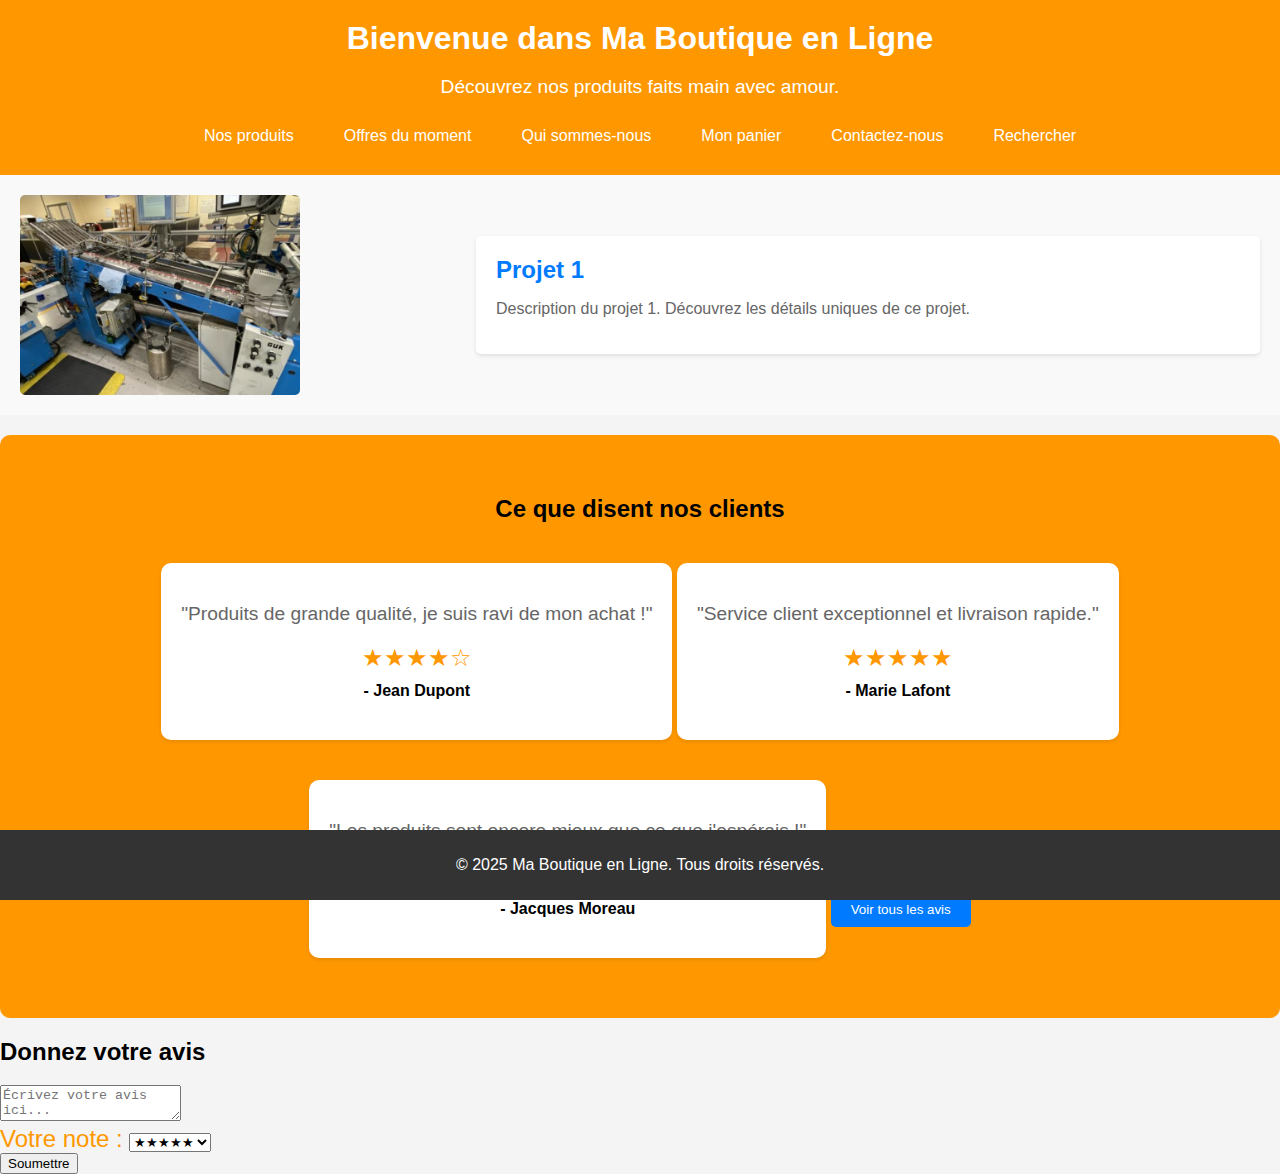
<file: index.html>
<!DOCTYPE html>
<html lang="fr">
<head>
    <meta charset="UTF-8">
    <meta name="viewport" content="width=device-width, initial-scale=1.0">
    <title>Ma Boutique en Ligne</title>
    <link rel="stylesheet" href="styles.css">
</head>
<body>
    <header>
        <h1>Bienvenue dans Ma Boutique en Ligne</h1>
        <p>Découvrez nos produits faits main avec amour.</p>
        <nav class="menu">
            <ul>
                <li><a href="produits.html">Nos produits</a></li>
                <li><a href="offres.html">Offres du moment</a></li>
                <li><a href="#qui-sommes-nous">Qui sommes-nous</a></li>
                <li><a href="#panier">Mon panier</a></li>
                <li><a href="#contact">Contactez-nous</a></li>
                <li><a href="#recherche">Rechercher</a></li>
            </ul>
        </nav>
    </header>
    
    <!-- Ajout du carrousel -->
    <section class="carrousel">
        <button class="carrousel-prev" onclick="showPrevItem()">&#10094;</button>
        <div class="carrousel-container">
            <div class="carrousel-item">
                <img src="Machine 22.jpg" alt="Projet 1">
                <div class="carrousel-text">
                    <h3><a href="#projet1">Projet 1</a></h3>
                    <p>Description du projet 1. Découvrez les détails uniques de ce projet.</p>
                </div>
            </div>
            <div class="carrousel-item">
                <img src="Module B&R.jpg" alt="Projet 2">
                <div class="carrousel-text">
                    <h3><a href="#projet2">Projet 2</a></h3>
                    <p>Description du projet 2. Découvrez les détails uniques de ce projet.</p>
                </div>
            </div>
            <div class="carrousel-item">
                <img src="Machine 22.jpg" alt="Projet 3">
                <div class="carrousel-text">
                    <h3><a href="#projet3">Projet 3</a></h3>
                    <p>Description du projet 3. Découvrez les détails uniques de ce projet.</p>
                </div>
            </div>
            <div class="carrousel-item">
                <img src="Module B&R.jpg" alt="Projet 4">
                <div class="carrousel-text">
                    <h3><a href="#projet4">Projet 4</a></h3>
                    <p>Description du projet 4. Découvrez les détails uniques de ce projet.</p>
                </div>
            </div>
        </div>
        <button class="carrousel-next" onclick="showNextItem()">&#10095;</button>
    </section>

 <section class="testimonials">
    <h2>Ce que disent nos clients</h2>
    <div class="testimonial">
        <div class="testimonial-content">
            <p>"Produits de grande qualité, je suis ravi de mon achat !"</p>
            <div class="rating">
                &#9733;&#9733;&#9733;&#9733;&#9734; <!-- 4 étoiles -->
            </div>
            <h4>- Jean Dupont</h4>
        </div>
    </div>
    <div class="testimonial">
        <div class="testimonial-content">
            <p>"Service client exceptionnel et livraison rapide."</p>
            <div class="rating">
                &#9733;&#9733;&#9733;&#9733;&#9733; <!-- 5 étoiles -->
            </div>
            <h4>- Marie Lafont</h4>
        </div>
    </div>
    <div class="testimonial">
        <div class="testimonial-content">
            <p>"Les produits sont encore mieux que ce que j'espérais !"</p>
            <div class="rating">
                &#9733;&#9733;&#9733;&#9733;&#9734; <!-- 4 étoiles -->
            </div>
            <h4>- Jacques Moreau</h4>
        </div>
    </div>
    <button class="view-all" onclick="location.href='avis.html'">Voir tous les avis</button>
</section>

    <section class="submit-review">
    <h2>Donnez votre avis</h2>
    <form id="review-form">
        <textarea name="review" placeholder="Écrivez votre avis ici..." required></textarea>
        <div class="rating">
            <label for="rating">Votre note :</label>
            <select name="rating" id="rating" required>
                <option value="5">&#9733;&#9733;&#9733;&#9733;&#9733;</option>
                <option value="4">&#9733;&#9733;&#9733;&#9733;&#9734;</option>
                <option value="3">&#9733;&#9733;&#9733;&#9734;&#9734;</option>
                <option value="2">&#9733;&#9733;&#9734;&#9734;&#9734;</option>
                <option value="1">&#9733;&#9734;&#9734;&#9734;&#9734;</option>
            </select>
        </div>
        <button type="submit">Soumettre</button>
    </form>
</section>


    

    <footer>
        <p>&copy; 2025 Ma Boutique en Ligne. Tous droits réservés.</p>
    </footer>

    <!-- Script JavaScript pour le défilement du carrousel -->
    <script src="scripts.js"></script>

    <script src="https://cdn.emailjs.com/dist/email.min.js"></script>
<script>
   (function() {
      emailjs.init("0VGDSd8mYFEHGvs87");
   })();
</script>

  <script>
document.getElementById('review-form').addEventListener('submit', function(event) {
    event.preventDefault();
    const review = event.target.review.value;
    const rating = event.target.rating.value;

    console.log('Review:', review);
    console.log('Rating:', rating);

    // Préparer les paramètres pour l'email
    const templateParams = {
        review: review,
        rating: rating
    };

    console.log('Template Params:', templateParams);

    emailjs.send('service_80qzljh', 'template_cz6k3it', templateParams)
        .then((response) => {
            console.log('SUCCESS!', response.status, response.text);
            alert('Avis soumis avec succès !');
            // Réinitialiser le formulaire
            event.target.reset();
        }, (error) => {
            console.log('FAILED...', error);
            alert('Échec de la soumission de l\'avis.');
        });
});
</script>



</body>
</html>
</file>
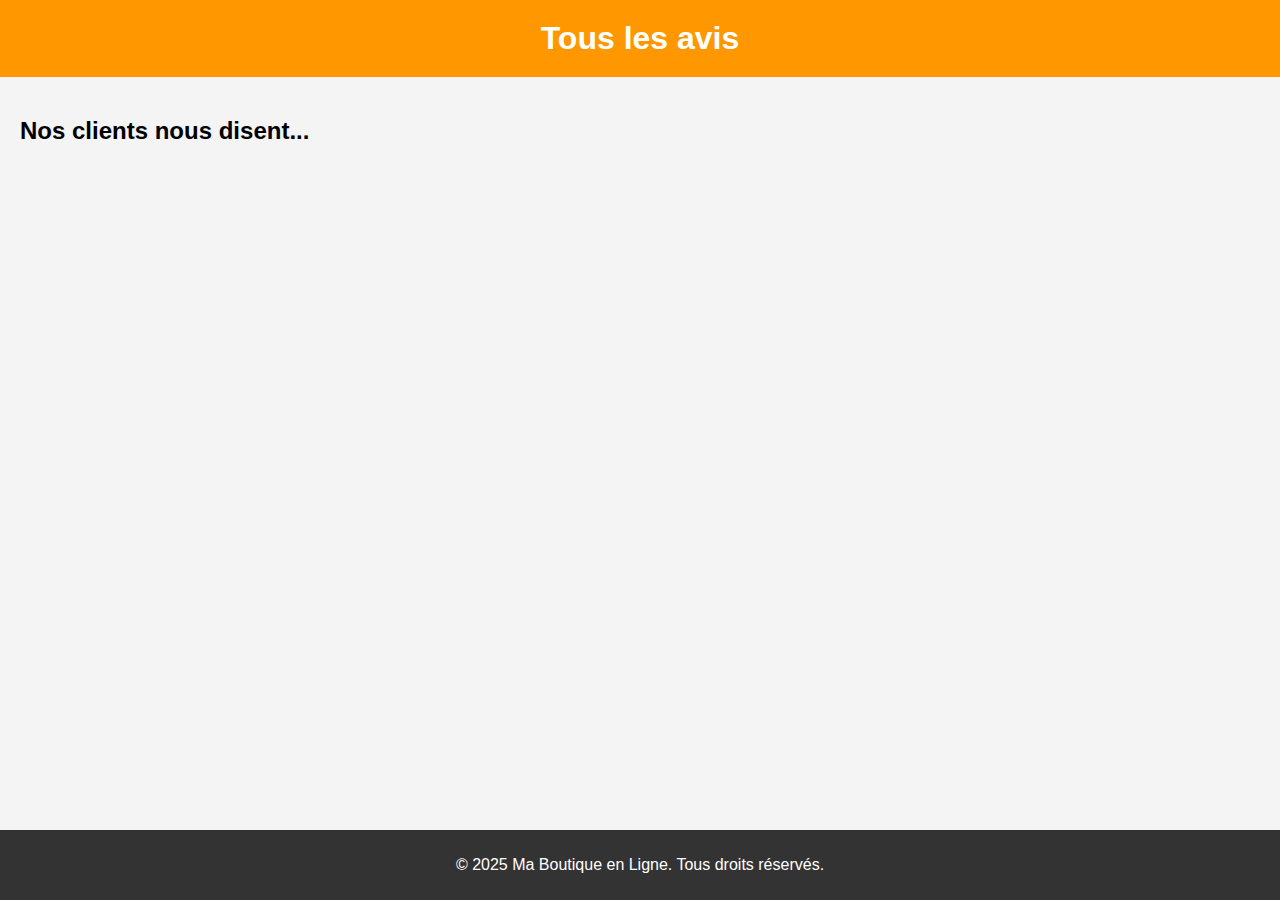
<file: avis.html>
<!DOCTYPE html>
<html lang="fr">
<head>
    <meta charset="UTF-8">
    <meta name="viewport" content="width=device-width, initial-scale=1.0">
    <title>Tous les avis - Ma Boutique en Ligne</title>
    <link rel="stylesheet" href="styles.css">
</head>
<body>
    <header>
        <h1>Tous les avis</h1>
    </header>
    <main>
        <section class="all-testimonials">
            <h2>Nos clients nous disent...</h2>
            <!-- Les avis seront insérés ici par JavaScript -->
        </section>
    </main>
    <footer>
        <p>&copy; 2025 Ma Boutique en Ligne. Tous droits réservés.</p>
    </footer>

    <script>
    window.addEventListener('DOMContentLoaded', (event) => {
        // Récupérer les avis stockés
        let reviews = JSON.parse(localStorage.getItem('reviews')) || [];
        const allTestimonials = document.querySelector('.all-testimonials');
        
        // Afficher chaque avis
        reviews.forEach((reviewData) => {
            const newTestimonial = document.createElement('div');
            newTestimonial.classList.add('testimonial');
            newTestimonial.innerHTML = `
                <p>"${reviewData.review}"</p>
                <div class="rating">
                    ${Array.from({ length: reviewData.rating }, () => '&#9733;').join('')}
                    ${Array.from({ length: 5 - reviewData.rating }, () => '&#9734;').join('')}
                </div>
                <h4>- Nouveau Client</h4>
            `;
            allTestimonials.appendChild(newTestimonial);
        });
    });
    </script>
</body>
</html>
</file>
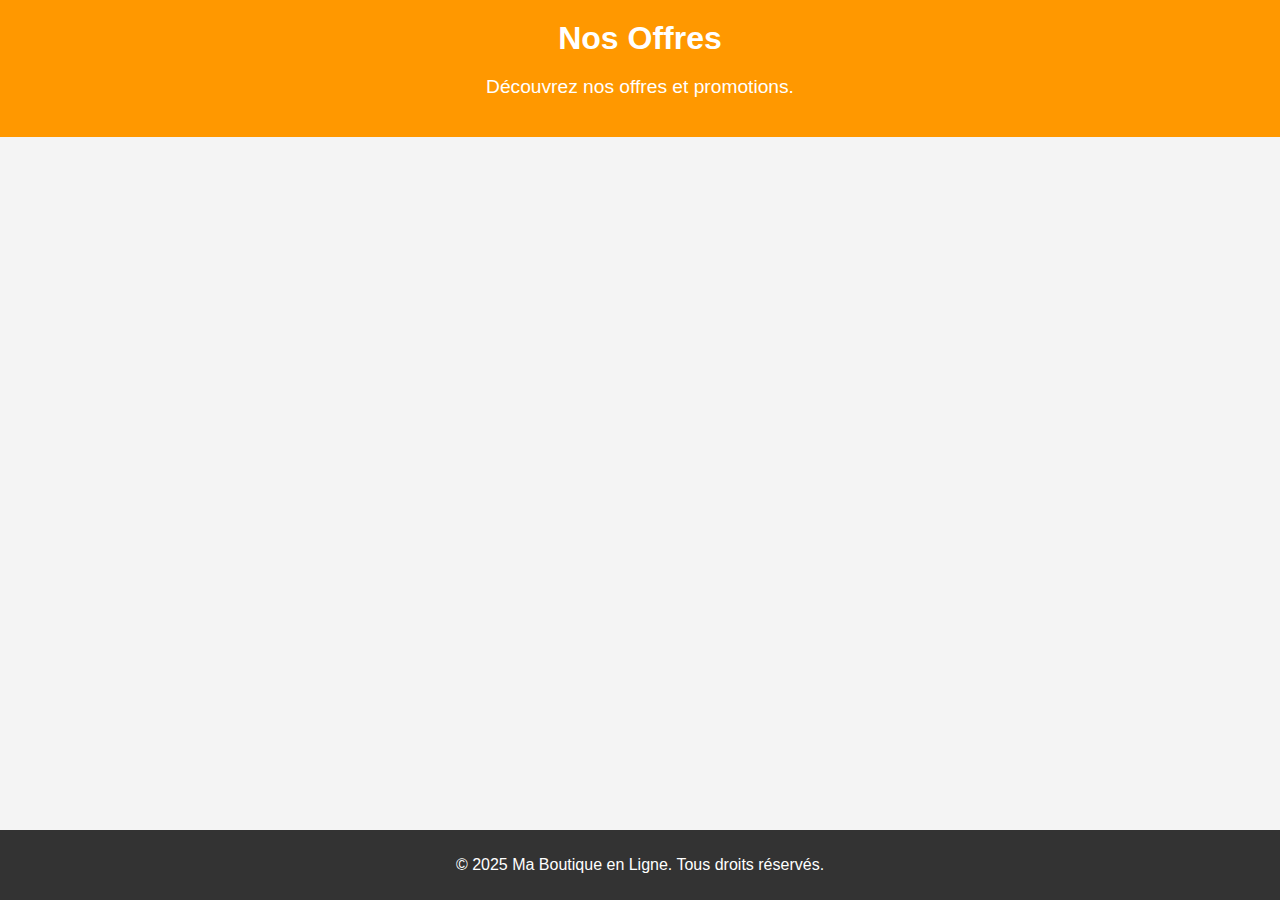
<file: offres.html>
<!DOCTYPE html>
<html lang="fr">
<head>
    <meta charset="UTF-8">
    <meta name="viewport" content="width=device-width, initial-scale=1.0">
    <title>Nos Offres - Ma Boutique en Ligne</title>
    <link rel="stylesheet" href="styles.css">
</head>
<body>
    <header>
        <h1>Nos Offres</h1>
        <p>Découvrez nos offres et promotions.</p>
    </header>
    <main>
        <!-- Contenu des produits -->
    </main>
    <footer>
        <p>&copy; 2025 Ma Boutique en Ligne. Tous droits réservés.</p>
    </footer>
</body>
</html>
</file>
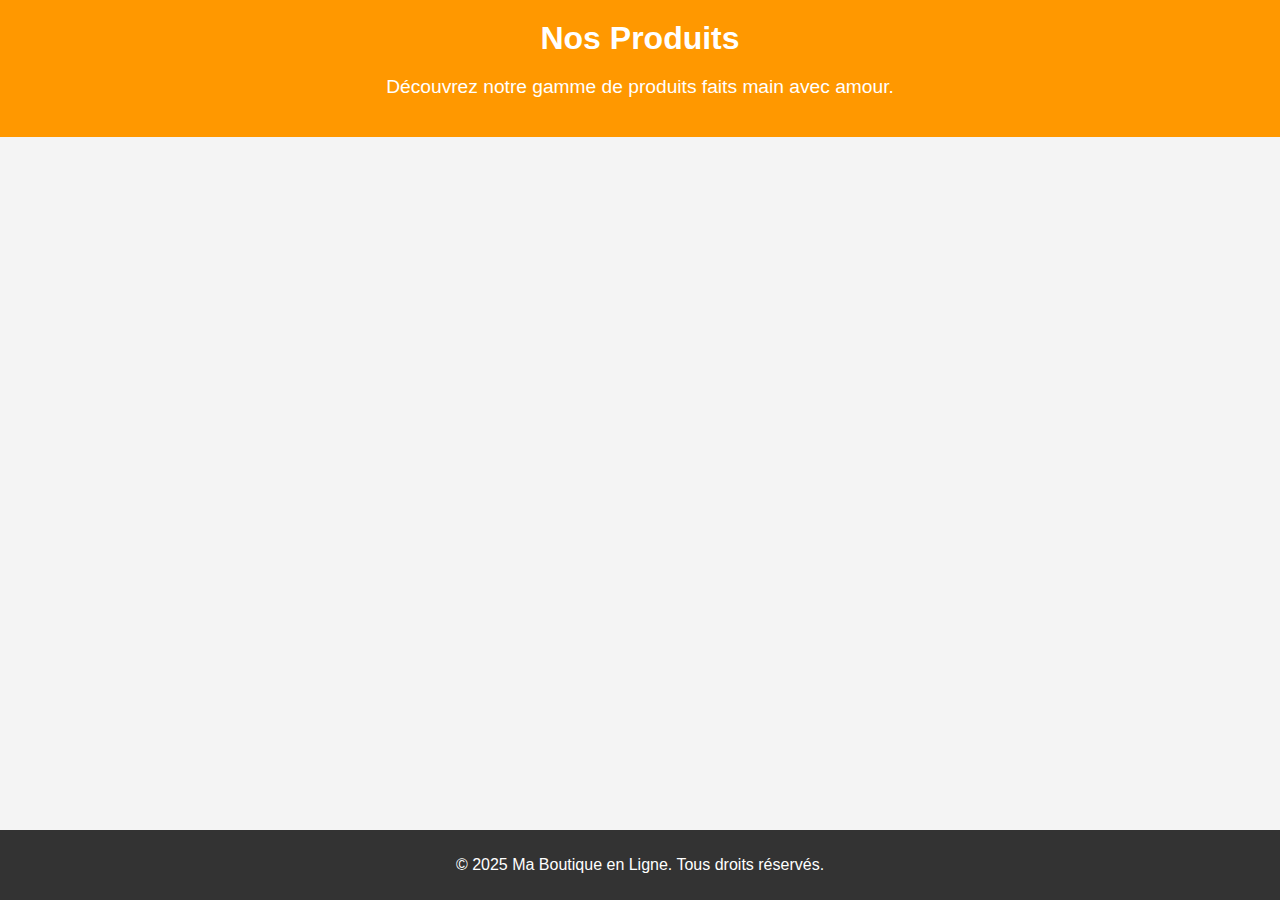
<file: produits.html>
<!DOCTYPE html>
<html lang="fr">
<head>
    <meta charset="UTF-8">
    <meta name="viewport" content="width=device-width, initial-scale=1.0">
    <title>Nos Produits - Ma Boutique en Ligne</title>
    <link rel="stylesheet" href="styles.css">
</head>
<body>
    <header>
        <h1>Nos Produits</h1>
        <p>Découvrez notre gamme de produits faits main avec amour.</p>
    </header>
    <main>
        <!-- Contenu des produits -->
    </main>
    <footer>
        <p>&copy; 2025 Ma Boutique en Ligne. Tous droits réservés.</p>
    </footer>
</body>
</html>
</file>
<file: styles.css>
/* styles.css */

/* Ajout du carrousel */
.carrousel {
    width: 100%;
    overflow: hidden;
    padding: 20px 0;
    background-color: #f9f9f9;
    position: relative;
}

.carrousel-container {
    display: flex;
    transition: transform 0.5s ease-in-out;
}

.carrousel-item {
    display: flex;
    min-width: 100%;
    box-sizing: border-box;
    align-items: center;
    justify-content: space-between; /* Espacement entre les ensembles */
    padding: 0 20px;
}

.carrousel-item img {
    max-width: 30%;
    max-height: 200px;
    border-radius: 5px;
    margin-right: 20px;
}

.carrousel-text {
    background-color: #fff;
    padding: 20px;
    border-radius: 5px;
    box-shadow: 0 2px 4px rgba(0, 0, 0, 0.1);
    width: 60%;
}

.carrousel-text h3 {
    font-size: 1.5em;
    margin: 0 0 10px 0;
}

.carrousel-text p {
    font-size: 1em;
    color: #666;
}

.carrousel-text a {
    text-decoration: none;
    color: #007BFF;
    transition: color 0.3s ease;
}

.carrousel-text a:hover {
    color: #0056b3;
}

.carrousel-prev,
.carrousel-next {
    position: absolute;
    top: 50%;
    transform: translateY(-50%);
    background-color: rgba(0, 0, 0, 0.5);
    color: white;
    border: none;
    font-size: 2em;
    padding: 10px;
    cursor: pointer;
    opacity: 0; /* Cacher les flèches par défaut */
    transition: opacity 0.3s ease; /* Animation pour l'apparition des flèches */
}

.carrousel-prev {
    left: 10px;
}

.carrousel-next {
    right: 10px;
}

.carrousel:hover .carrousel-prev,
.carrousel:hover .carrousel-next {
    opacity: 1; /* Afficher les flèches lorsque la souris est sur le carrousel */
}

/* Styles existants */
body {
    font-family: Arial, sans-serif;
    margin: 0;
    padding: 0;
    background-color: #f4f4f4;
}

header {
    background-color: #ff9800; /* Ajout de couleur vive */
    color: #fff;
    padding: 20px;
    text-align: center;
}

header h1 {
    margin: 0;
}

header p {
    font-size: 1.2em;
}

nav.menu {
    background-color: #ff9800; /* Ajout de couleur vive */
    padding: 10px;
}

nav.menu ul {
    list-style-type: none;
    margin: 0;
    padding: 0;
    display: flex;
    justify-content: center;
}

nav.menu ul li {
    margin: 0 15px;
}

nav.menu ul li a {
    color: #fff;
    text-decoration: none;
    padding: 5px 10px;
    transition: background-color 0.3s ease;
}

nav.menu ul li a:hover {
    background-color: #ffa726;
    border-radius: 5px;
}

main {
    padding: 20px;
}

#produits {
    display: flex;
    flex-wrap: wrap;
    justify-content: space-around;
}

.produit {
    background-color: #fff;
    border: 1px solid #ddd;
    border-radius: 5px;
    box-shadow: 0 2px 4px rgba(0,0,0,0.1);
    margin: 10px;
    padding: 20px;
    text-align: center;
    width: 300px;
}

.produit img {
    max-width: 100%;
    height: auto;
    border-radius: 5px;
}

.produit h3 {
    font-size: 1.5em;
    margin: 10px 0;
}

.produit p {
    font-size: 1em;
    color: #666;
}

footer {
    background-color: #333;
    color: #fff;
    text-align: center;
    padding: 10px 0;
    position: fixed;
    bottom: 0;
    width: 100%;
}

/* Styles pour la section de témoignages */
.testimonials {
    background-color: #ff9800; /* Couleur de fond en accord avec le reste du thème */
    padding: 40px 20px;
    border-radius: 10px; /* Bords arrondis du rectangle de fond */
    text-align: center;
    margin: 20px 0;
}

.testimonial {
    background-color: #fff; /* Couleur de fond du rectangle blanc */
    padding: 20px;
    border-radius: 10px; /* Bords arrondis du rectangle blanc */
    box-shadow: 0 2px 4px rgba(0, 0, 0, 0.1);
    display: inline-block;
    max-width: 600px;
    margin: 20px auto; /* Centrer le contenu */
}

.testimonial-content {
    margin: 20px 0;
}

.testimonial-content p {
    font-size: 1.2em;
    color: #666;
}

.rating {
    color: #ff9800; /* Couleur des étoiles */
    font-size: 1.5em;
}

.testimonial h4 {
    margin: 10px 0;
}

.testimonial button {
    background-color: #007BFF;
    color: white;
    border: none;
    padding: 10px 20px;
    cursor: pointer;
    border-radius: 5px;
    transition: background-color 0.3s ease;
}

.testimonial button:hover {
    background-color: #0056b3;
}

.view-all {
    background-color: #007BFF;
    color: white;
    border: none;
    padding: 10px 20px;
    cursor: pointer;
    border-radius: 5px;
    margin-top: 20px;
    transition: background-color 0.3s ease;
}

.view-all:hover {
    background-color: #0056b3;
}
</file>
